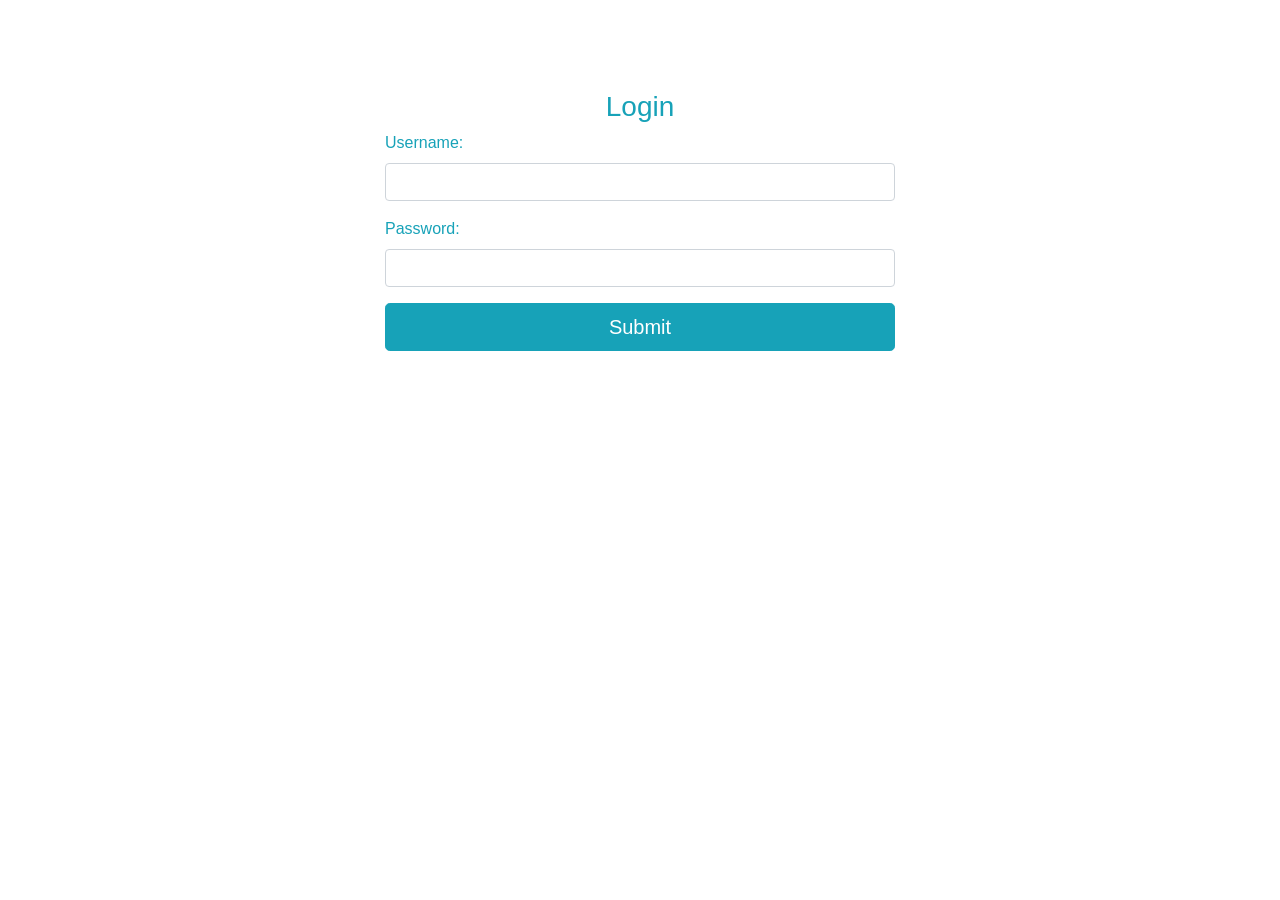
<file: login.html>
<!DOCTYPE html>
<html lang="en">
  <head>
    <meta charset="utf-8" />
    <meta http-equiv="X-UA-Compatible" content="IE=edge" />
    <meta name="viewport" content="width=device-width, initial-scale=1" />
    <title>Staff Admin Log In</title>

    <!-- Bootstrap -->
    <link
      href="//maxcdn.bootstrapcdn.com/bootstrap/4.1.1/css/bootstrap.min.css"
      rel="stylesheet"
      id="bootstrap-css"
    />
    <script src="//maxcdn.bootstrapcdn.com/bootstrap/4.1.1/js/bootstrap.min.js"></script>
    <script src="//cdnjs.cloudflare.com/ajax/libs/jquery/3.2.1/jquery.min.js"></script>
  </head>
  <body>
    <div id="login">
      <h3 class="text-center text-white pt-5">Login form</h3>
      <div class="container">
        <div
          id="login-row"
          class="row justify-content-center align-items-center"
        >
          <div id="login-column" class="col-md-6">
            <div id="login-box" class="col-md-12">
              <form
                id="login-form"
                class="form"
                action="login.php"
                method="post"
              >
                <h3 class="text-center text-info">Login</h3>
                <div class="form-group">
                  <label for="username" class="text-info">Username:</label
                  ><br />
                  <input
                    type="text"
                    name="username"
                    id="username"
                    class="form-control"
                  />
                </div>
                <div class="form-group">
                  <label for="password" class="text-info">Password:</label
                  ><br />
                  <input
                    type="password"
                    name="password"
                    id="password"
                    class="form-control"
                  />
                </div>
                <div class="form-group">
                  <input
                    type="submit"
                    name="submit"
                    class="btn btn-info btn-lg btn-block"
                    value="Submit"
                  />
                </div>
              </form>
            </div>
          </div>
        </div>
      </div>
    </div>
    <!-- jQuery (necessary for Bootstrap's JavaScript plugins) -->
    <script src="https://ajax.googleapis.com/ajax/libs/jquery/1.12.4/jquery.min.js"></script>
    <!-- Include all compiled plugins (below), or include individual files as needed -->
    <script src="js/bootstrap.min.js"></script>
  </body>
</html>
</file>
